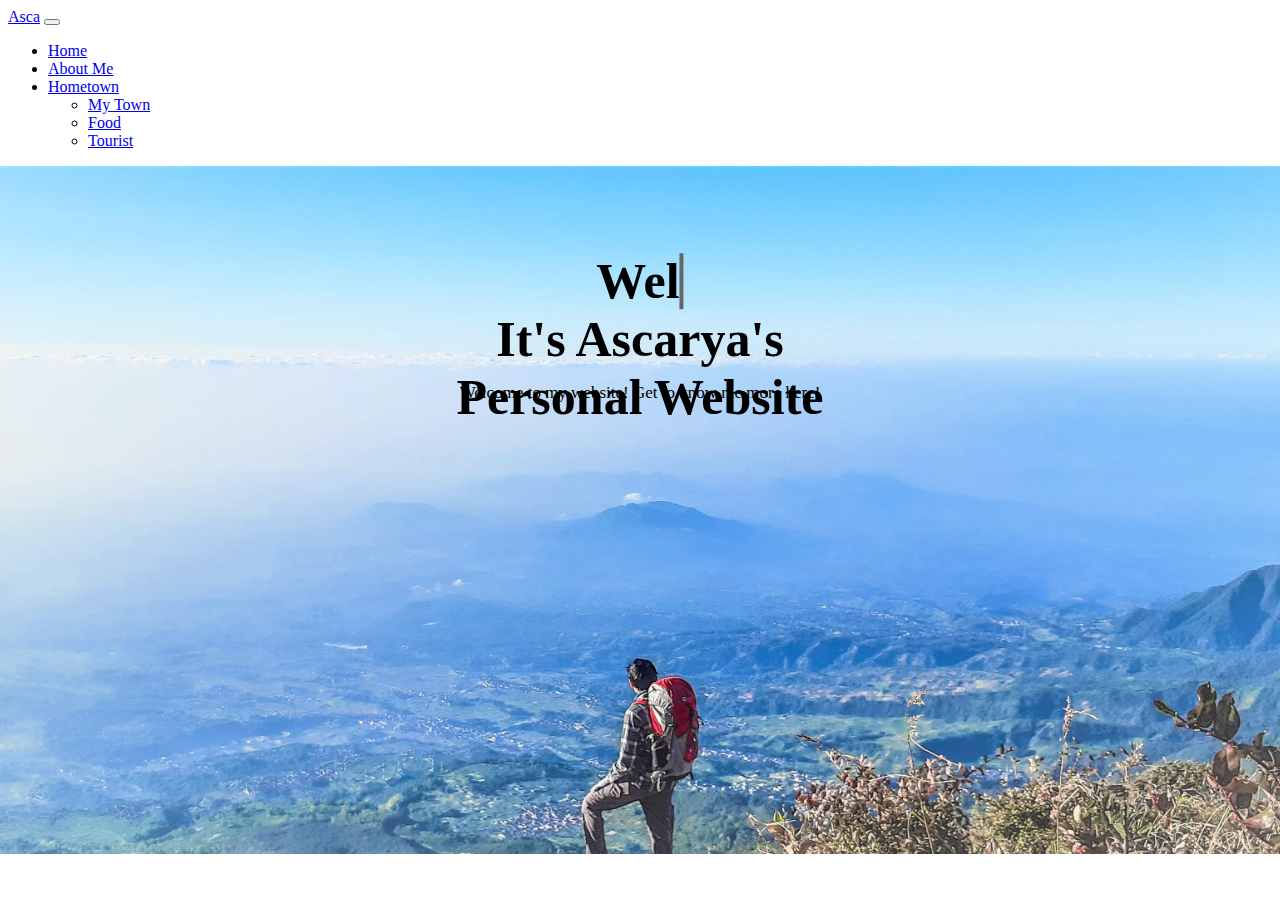
<file: index.html>
<!DOCTYPE html>
<html lang="en">
  <head>
    <!--Required meta tags-->
    <meta charset="utf-8" />
    <meta name="viewport" content="width=device-width, initial-scale=1" />
    <!--End of Required meta tags-->

    <!--Bootstrap CSS-->
    <link href="https://cdn.jsdelivr.net/npm/bootstrap@5.1.1/dist/css/bootstrap.min.css" rel="stylesheet" integrity="sha384-F3w7mX95PdgyTmZZMECAngseQB83DfGTowi0iMjiWaeVhAn4FJkqJByhZMI3AhiU" crossorigin="anonymous" />
    <!--End Of Bootstrap CSS-->

    <!--My CSS-->
    <link href="style.css" rel="stylesheet" />
    <!--End of My CSS-->

    <title>Ascarya</title>
  </head>
  <body>
    <!--Navbar-->
    <nav class="navbar navbar-expand-lg navbar-light shadow">
      <div class="container">
        <a class="navbar-brand" href="#">Asca</a>
        <button class="navbar-toggler" type="button" data-bs-toggle="collapse" data-bs-target="#navbarSupportedContent" aria-controls="navbarSupportedContent" aria-expanded="false" aria-label="Toggle navigation">
          <span class="navbar-toggler-icon"></span>
        </button>
        <div class="collapse navbar-collapse" id="navbarSupportedContent">
          <ul class="navbar-nav ms-auto">
            <li class="nav-item">
              <a class="nav-link active" aria-current="page" href="index.html">Home</a>
            </li>
            <li class="nav-item">
              <a class="nav-link" href="profile/profile.html">About Me</a>
            </li>
            <li class="nav-item dropdown">
              <a class="nav-link dropdown-toggle" href="#" id="navbarDropdown" role="button" data-bs-toggle="dropdown" aria-expanded="false"> Hometown </a>
              <ul class="dropdown-menu" aria-labelledby="navbarDropdown">
                <li><a class="dropdown-item" href="hometown/hometown.html">My Town</a></li>
                <li><a class="dropdown-item" href="food/food.html">Food</a></li>
                <li><a class="dropdown-item" href="tourist/tourist.html">Tourist</a></li>
              </ul>
            </li>
          </ul>
        </div>
      </div>
    </nav>
    <!--End of Navbar-->
    <body>

    <!--Jumbotron-->
    <section class="jumbotron align-items-center min-vh-100 text-center">
      <img src="img/bg-hmpg.jpg" class="img" alt="homepage" width="1519" />
      <h1 class="intro" style="font-family: trebuchet ms">
        <span
        class="txt-rotate"
        data-period="2000"
        data-rotate='[ "Welcome!", "Hello!", "Hi!", "Yellow!", "Hi There!" ]'></span>
        <br/>
        It's Ascarya's 
        <br />
        Personal Website
      </h1>
      <p class="welcome" style="font-family: trebuchet ms">Welcome to my website! Get to know me more here!</p>
    </section>
    <div class="container text-center">
      <div class="col">
        <h1 class="col-text1" style="color: black" style="font-family: trebuchet ms">About this Website</h1>
        <p class="col-text2" style="color: black" style="font-family: trebuchet ms">
          This website is Ascarya's personal website. The content of this website is about me and my hometown. You can check about me, my hometown, food and tourist destination in my hometown here:
        </p>
      </div>
      <div class="row">
        <div class="col-sm-3">
          <div class="card">
            <div class="card-body">
              <h5 class="card-title">About Me</h5>
              <p class="card-text">If you want to know about me more.</p>
              <a href="profile/profile.html" class="btn btn-primary">Go to the page</a>
            </div>
          </div>
        </div>
        <div class="col-sm-3">
          <div class="card">
            <div class="card-body">
              <h5 class="card-title">Hometown</h5>
              <p class="card-text">Check my about my hometown here</p>
              <a href="hometown/hometown.html" class="btn btn-primary">Go to the page</a>
            </div>
          </div>
        </div>
        <div class="col-sm-3">
          <div class="card">
            <div class="card-body">
              <h5 class="card-title">Food</h5>
              <p class="card-text">What food in my hometown?</p>
              <a href="profile/profile.html" class="btn btn-primary">Go to the page</a>
            </div>
          </div>
        </div>
        <div class="col-sm-3">
          <div class="card">
            <div class="card-body">
              <h5 class="card-title">Tourist</h5>
              <p class="card-text">Place to go in mmy hometown</p>
              <a href="tourist/tourist.html" class="btn btn-primary">Go to the page</a>
            </div>
          </div>
        </div>
      </div>
      <div class="container">
        <h1 class="space" style="color: black" style="font-family: trebuchet ms">_______________________</h1>
      </div>
    </div>
    <!--ENd of Jumbotron-->
    <script src="https://cdn.jsdelivr.net/npm/bootstrap@5.1.1/dist/js/bootstrap.bundle.min.js" integrity="sha384-/bQdsTh/da6pkI1MST/rWKFNjaCP5gBSY4sEBT38Q/9RBh9AH40zEOg7Hlq2THRZ" crossorigin="anonymous"></script>
    <script src="app.js"></script>
  </body>
</html>
</file>
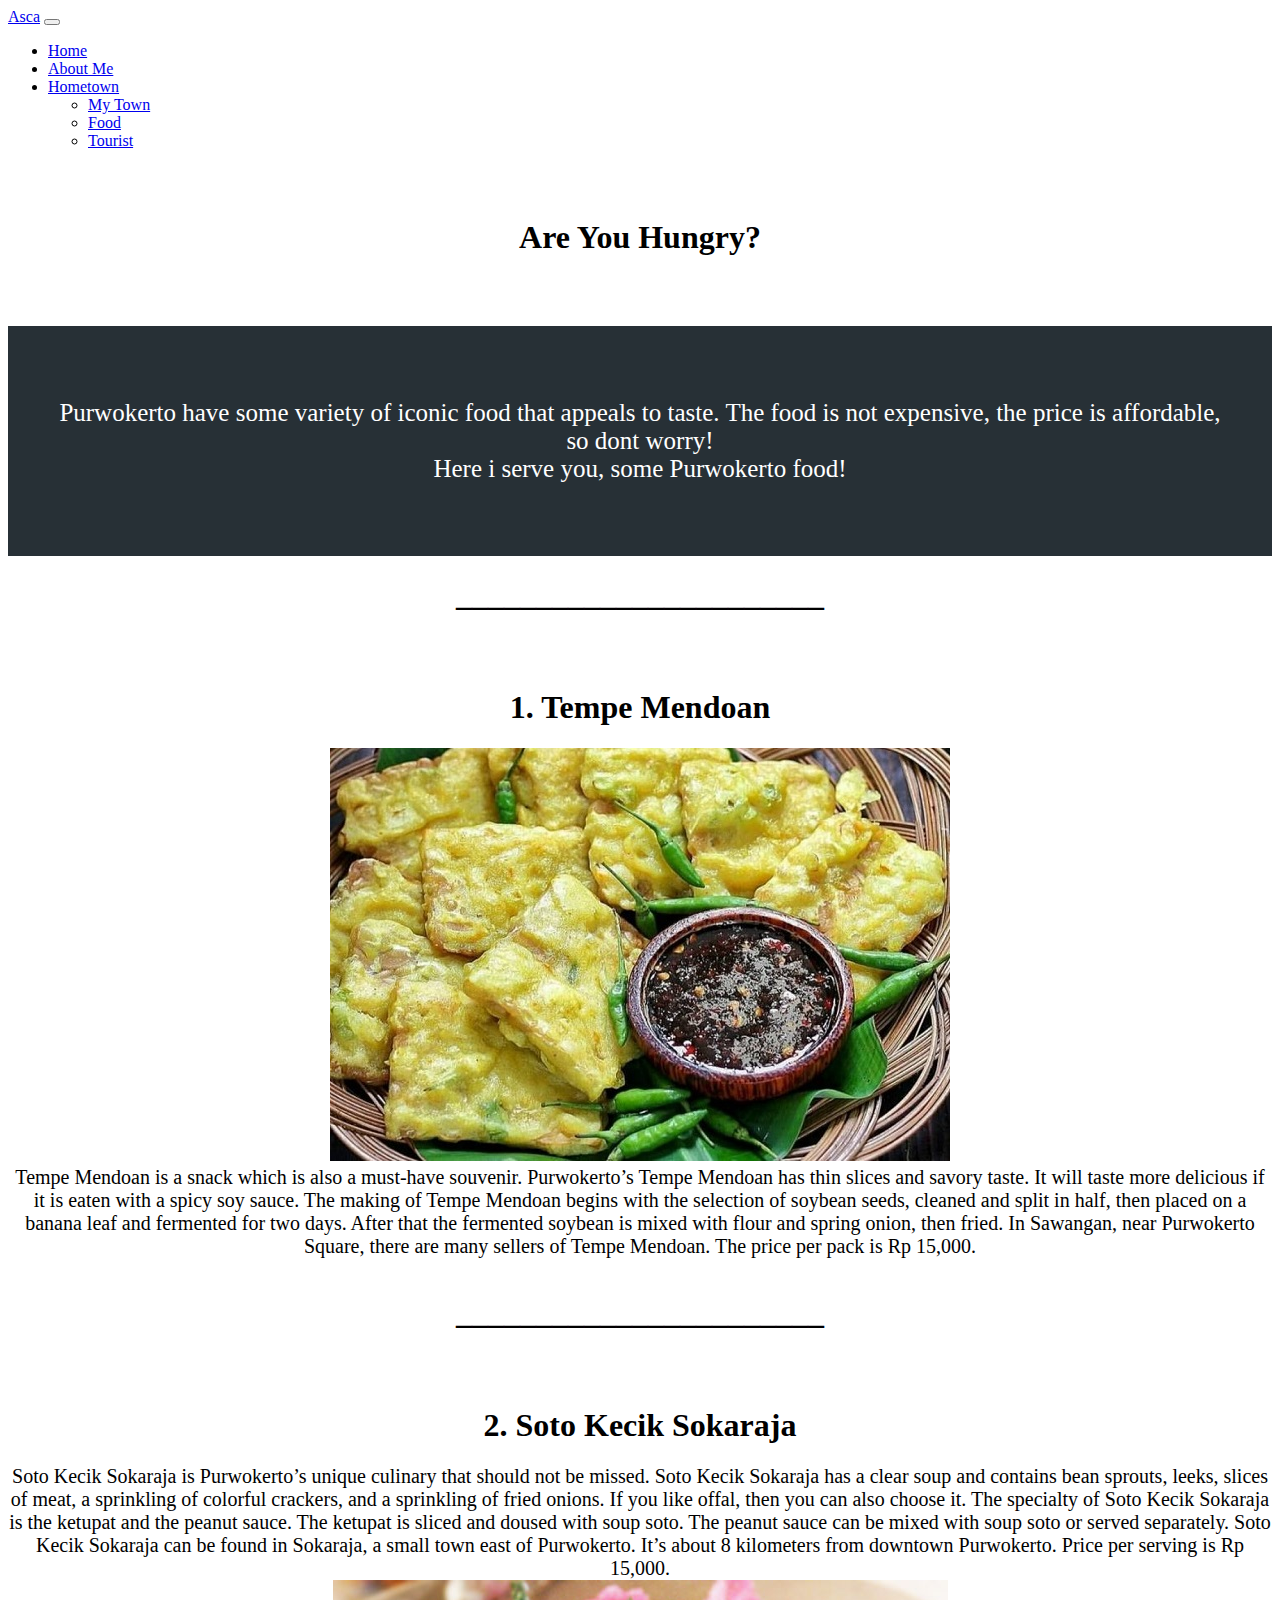
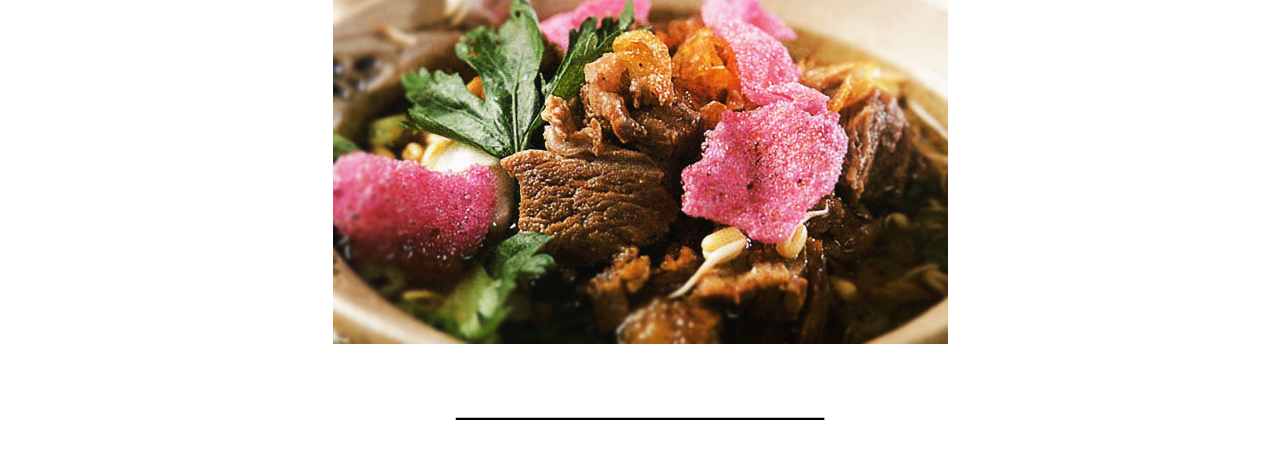
<file: food/food.html>
<!DOCTYPE html>
<html lang="en">
  <head>
    <!--Required meta tags-->
    <meta charset="utf-8" />
    <meta name="viewport" content="width=device-width, initial-scale=1" />
    <!--End of Required meta tags-->

    <!--Bootstrap CSS-->
    <link href="https://cdn.jsdelivr.net/npm/bootstrap@5.1.1/dist/css/bootstrap.min.css" rel="stylesheet" integrity="sha384-F3w7mX95PdgyTmZZMECAngseQB83DfGTowi0iMjiWaeVhAn4FJkqJByhZMI3AhiU" crossorigin="anonymous" />
    <!--End Of Bootstrap CSS-->

    <!--My CSS-->
    <link href="food.css" rel="stylesheet" />
    <!--End of My CSS-->

    <title>Ascarya</title>
  </head>
  <body>
    <!--Navbar-->
    <nav class="navbar navbar-expand-lg navbar-light shadow">
      <div class="container">
        <a class="navbar-brand" href="#">Asca</a>
        <button class="navbar-toggler" type="button" data-bs-toggle="collapse" data-bs-target="#navbarSupportedContent" aria-controls="navbarSupportedContent" aria-expanded="false" aria-label="Toggle navigation">
          <span class="navbar-toggler-icon"></span>
        </button>
        <div class="collapse navbar-collapse" id="navbarSupportedContent">
          <ul class="navbar-nav ms-auto">
            <li class="nav-item">
              <a class="nav-link" aria-current="page" href="../index.html">Home</a>
            </li>
            <li class="nav-item">
              <a class="nav-link" href="../profile/profile.html">About Me</a>
            </li>
            <li class="nav-item dropdown active">
              <a class="nav-link dropdown-toggle active" href="#" id="navbarDropdown" role="button" data-bs-toggle="dropdown" aria-expanded="false"> Hometown </a>
              <ul class="dropdown-menu" aria-labelledby="navbarDropdown">
                <li><a class="dropdown-item" href="../hometown/hometown.html">My Town</a></li>
                <li><a class="dropdown-item active" href="food.html">Food</a></li>
                <li><a class="dropdown-item" href="../tourist/tourist.html">Tourist</a></li>
              </ul>
            </li>
          </ul>
        </div>
      </div>
    </nav>
    <!--End of Navbar-->

    <!--Jumbotron-->
    <section class="jumbotron align-items-center min-vh-100 text-center">
      <h1 class="intro" style="color: black" style="font-family: trebuchet ms">Are You Hungry?</h1>
      <div class="row text-center" style="background-color: #273036">
        <p class="lead align-middle" style="color: white" style="font-family: trebuchet ms">Purwokerto have some variety of iconic food that appeals to taste. The food is not expensive, the price is affordable, so dont worry!</br>Here i serve you, some Purwokerto food!</p>
      </div>
      <div class="container">
        <div class="container">
            <h1 class="space" style="color: black" style="font-family: trebuchet ms">_______________________</h1>
        </div>
        <!--Mendoan-->
        <div class="row justify-content-center shadow">
          <h1 class="intro-row" style="color: black" style="font-family: trebuchet ms">1. Tempe Mendoan</h1>
          <div class="col-sm-6">
            <div class="card">
              <div class="card-body">
                <img src="../img/mendoan.jpg" class="card-img-top" alt="mendoan" />
              </div>
            </div>
          </div>
          <div class="col-sm-6">
            <div class="card">
              <div class="card-body" style="color: black" style="font-family: trebuchet ms">
                 Tempe Mendoan is a snack which is also a must-have souvenir. Purwokerto’s Tempe Mendoan has thin slices and savory taste. It will taste more delicious if it is eaten with a spicy soy sauce. The making of Tempe Mendoan begins
                with the selection of soybean seeds, cleaned and split in half, then placed on a banana leaf and fermented for two days. After that the fermented soybean is mixed with flour and spring onion, then fried. In Sawangan, near
                Purwokerto Square, there are many sellers of Tempe Mendoan. The price per pack is Rp 15,000.
              </div>
            </div>
          </div>
        </div>
        <!--End of Mendoan-->
        <div class="container">
            <h1 class="space" style="color: black" style="font-family: trebuchet ms">_______________________</h1>
        </div>
        <!--Soto-->
        <div class="row justify-content-center shadow">
          <h1 class="intro-row" style="color: black" style="font-family: trebuchet ms">2. Soto Kecik Sokaraja</h1>
          <div class="col-sm-6">
            <div class="card">
              <div class="card-body" style="color: black" style="font-family: trebuchet ms">
                Soto Kecik Sokaraja is Purwokerto’s unique culinary that should not be missed. Soto Kecik Sokaraja has a clear soup and contains bean sprouts, leeks, slices of meat, a sprinkling of colorful crackers, and a sprinkling of fried onions. If you like offal, then you can also choose it. The specialty of Soto Kecik Sokaraja is the ketupat and the peanut sauce. The ketupat is sliced and doused with soup soto. The peanut sauce can be mixed with soup soto or served separately. Soto Kecik Sokaraja can be found in Sokaraja, a small town east of Purwokerto. It’s about 8 kilometers from downtown Purwokerto. Price per serving is Rp 15,000.
              </div>
            </div>
          </div>
          <div class="col-sm-6">
            <div class="card">
              <div class="card-body">
                <img src="../img/soto.jpeg" class="card-img-top" alt="soto" />
              </div>
            </div>
          </div>
        </div>
        <!--End of Soto-->
        <div class="container">
            <h1 class="space" style="color: black" style="font-family: trebuchet ms">_______________________</h1>
        </div>
      </div>
    </section>
    <!--ENd of Jumbotron-->

    <script src="https://cdn.jsdelivr.net/npm/bootstrap@5.1.1/dist/js/bootstrap.bundle.min.js" integrity="sha384-/bQdsTh/da6pkI1MST/rWKFNjaCP5gBSY4sEBT38Q/9RBh9AH40zEOg7Hlq2THRZ" crossorigin="anonymous"></script>
  </body>
</html>
</file>
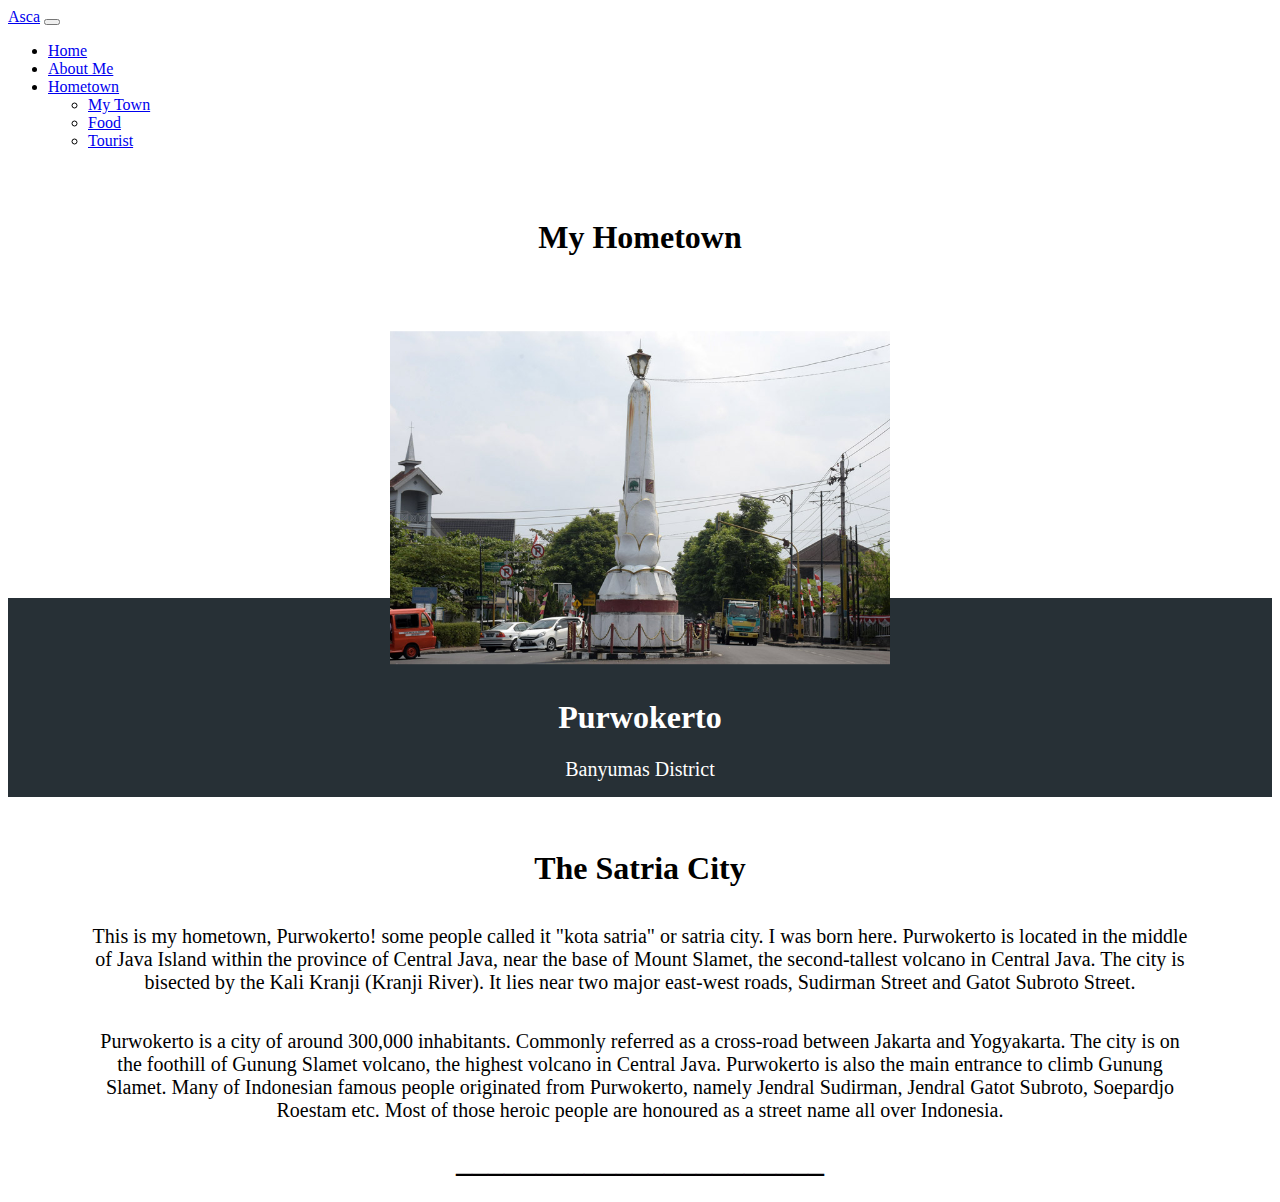
<file: hometown/hometown.html>
<!DOCTYPE html>
<html lang="en">
  <head>
    <!--Required meta tags-->
    <meta charset="utf-8" />
    <meta name="viewport" content="width=device-width, initial-scale=1" />
    <!--End of Required meta tags-->

    <!--Bootstrap CSS-->
    <link href="https://cdn.jsdelivr.net/npm/bootstrap@5.1.1/dist/css/bootstrap.min.css" rel="stylesheet" integrity="sha384-F3w7mX95PdgyTmZZMECAngseQB83DfGTowi0iMjiWaeVhAn4FJkqJByhZMI3AhiU" crossorigin="anonymous" />
    <!--End Of Bootstrap CSS-->

    <!--My CSS-->
    <link href="hometown.css" rel="stylesheet" />
    <!--End of My CSS-->

    <title>Ascarya</title>
  </head>
  <body>
    <!--Navbar-->
    <nav class="navbar navbar-expand-lg navbar-light shadow">
      <div class="container">
        <a class="navbar-brand" href="#">Asca</a>
        <button class="navbar-toggler" type="button" data-bs-toggle="collapse" data-bs-target="#navbarSupportedContent" aria-controls="navbarSupportedContent" aria-expanded="false" aria-label="Toggle navigation">
          <span class="navbar-toggler-icon"></span>
        </button>
        <div class="collapse navbar-collapse" id="navbarSupportedContent">
          <ul class="navbar-nav ms-auto">
            <li class="nav-item">
              <a class="nav-link" aria-current="page" href="../index.html">Home</a>
            </li>
            <li class="nav-item">
              <a class="nav-link" href="../profile/profile.html">About Me</a>
            </li>
            <li class="nav-item dropdown">
              <a class="nav-link dropdown-toggle active" href="#" id="navbarDropdown" role="button" data-bs-toggle="dropdown" aria-expanded="false"> Hometown </a>
              <ul class="dropdown-menu" aria-labelledby="navbarDropdown">
                <li><a class="dropdown-item active" href="hometown/hometown.html">My Town</a></li>
                <li><a class="dropdown-item" href="../food/food.html">Food</a></li>
                <li><a class="dropdown-item" href="../tourist/tourist.html">Tourist</a></li>
              </ul>
            </li>
          </ul>
        </div>
      </div>
    </nav>
    <!--End of Navbar-->

    <!--Jumbotron-->
    <section class="jumbotron align-items-center min-vh-100 text-center">
      <div class="container">
        <div class="intro">
          <h1 class="intro" style="color: black" style="font-family: trebuchet ms">My Hometown</h1>
        </div>
        <img src="../img/tugu.jpg" class="img" alt="homepage" width="500" />
      </div>
      <div class="row text-center" style="background-color: #273036">
        <div class="text1">
          <h1 class="about1" style="color: white" style="font-family: trebuchet ms">Purwokerto</h1>
          <p class="about2" style="color: white" style="font-family: trebuchet ms">Banyumas District</p>
        </div>
      </div>
      <div class"container">
        <h1 class="intro2" style="color: black" style="font-family: trebuchet ms">The Satria City</h1>
        <p class="lead align-middle" style="color: black" style="font-family: trebuchet ms">
            This is my hometown, Purwokerto! some people called it "kota satria" or satria city. I was born here. Purwokerto is located in the middle of Java Island within the province of Central Java, near the base of Mount Slamet, the second-tallest volcano in Central Java. The city is
            bisected by the Kali Kranji (Kranji River). It lies near two major east-west roads, Sudirman Street and Gatot Subroto Street.<br />
        </p>
        <p class="lead align-middle" style="color: black" style="font-family: trebuchet ms">
            Purwokerto is a city of around 300,000 inhabitants. Commonly referred as a cross-road between Jakarta and Yogyakarta. The city is on the foothill of Gunung Slamet volcano, the highest volcano in Central Java. Purwokerto is also the main entrance to climb Gunung Slamet. Many of Indonesian famous people originated from Purwokerto, namely Jendral Sudirman, Jendral Gatot Subroto, Soepardjo Roestam etc. Most of those heroic people are honoured as a street name all over Indonesia.
        </p>
       </div>
        <div class="container">
            <h1 class="space" style="color: black" style="font-family: trebuchet ms">_______________________</h1>
        </div>
    </section>
    <!--ENd of Jumbotron-->

    <script src="https://cdn.jsdelivr.net/npm/bootstrap@5.1.1/dist/js/bootstrap.bundle.min.js" integrity="sha384-/bQdsTh/da6pkI1MST/rWKFNjaCP5gBSY4sEBT38Q/9RBh9AH40zEOg7Hlq2THRZ" crossorigin="anonymous"></script>
  </body>
</html>
</file>
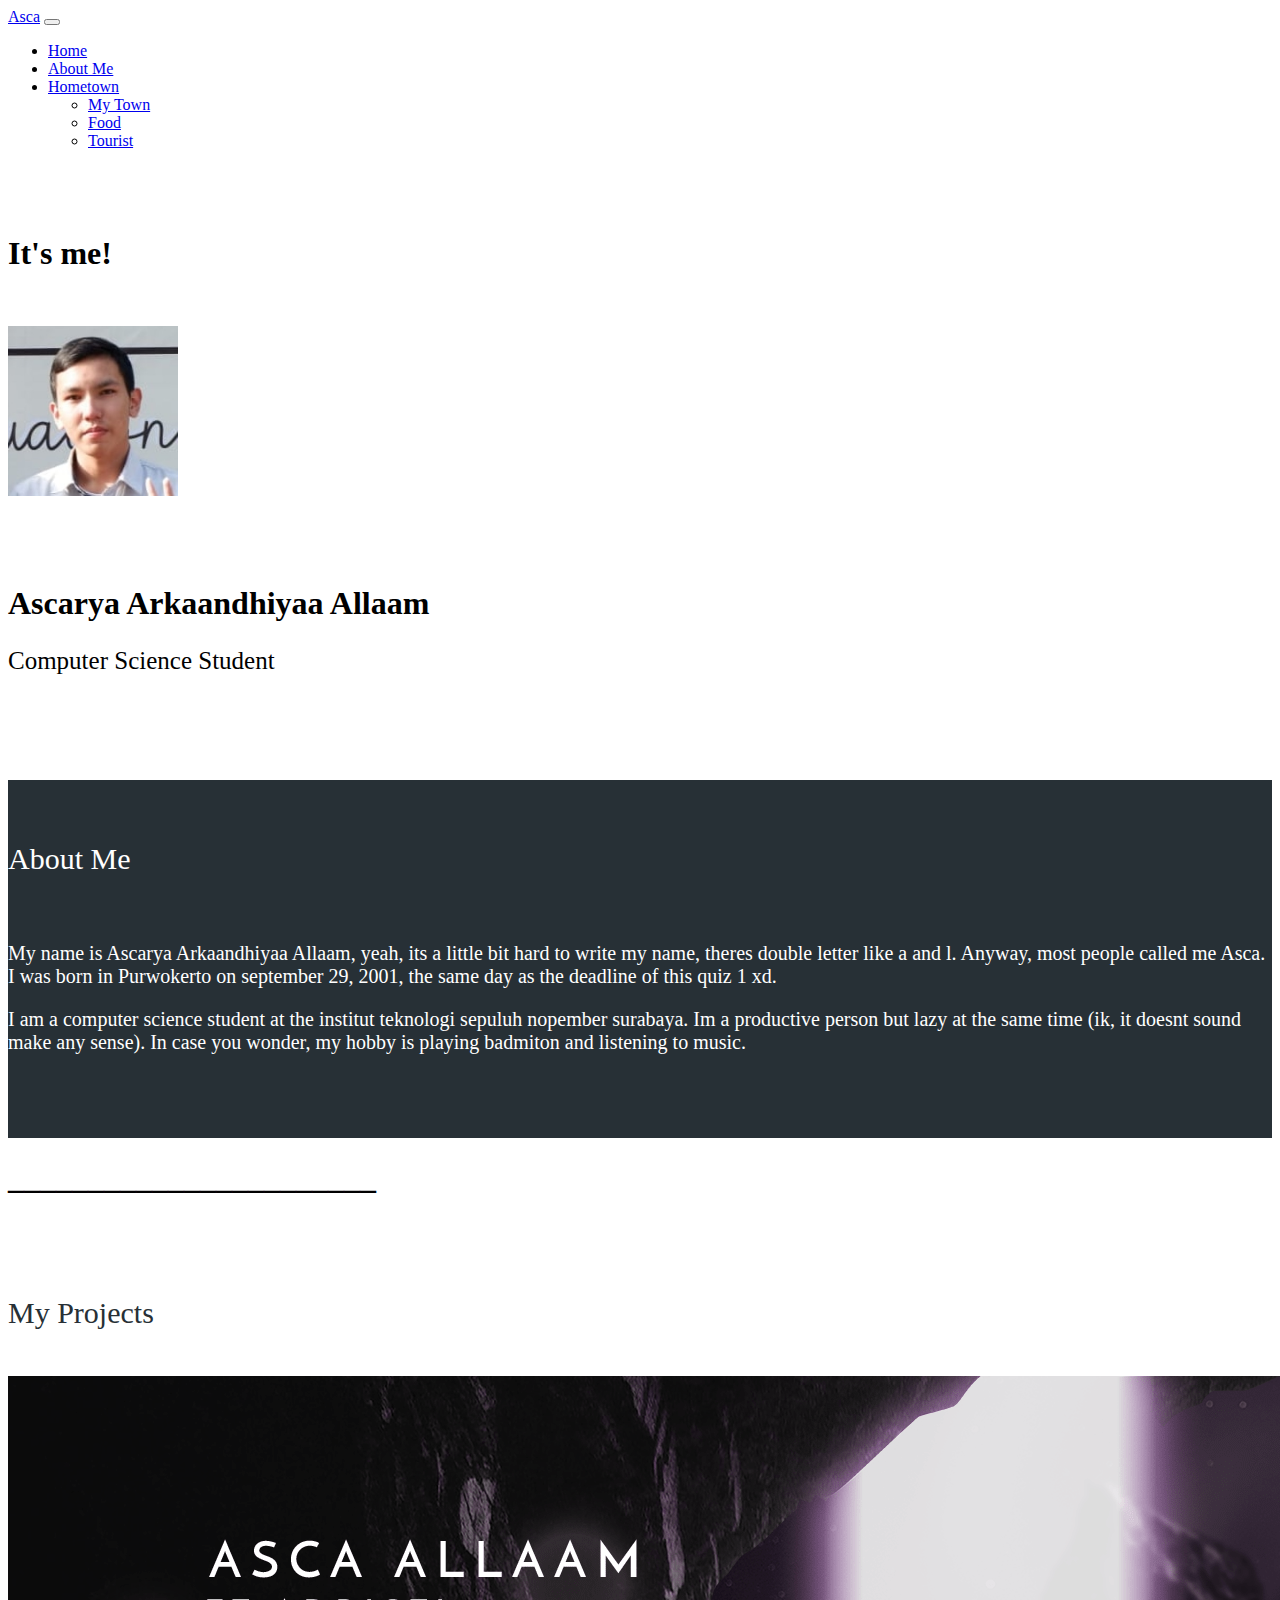
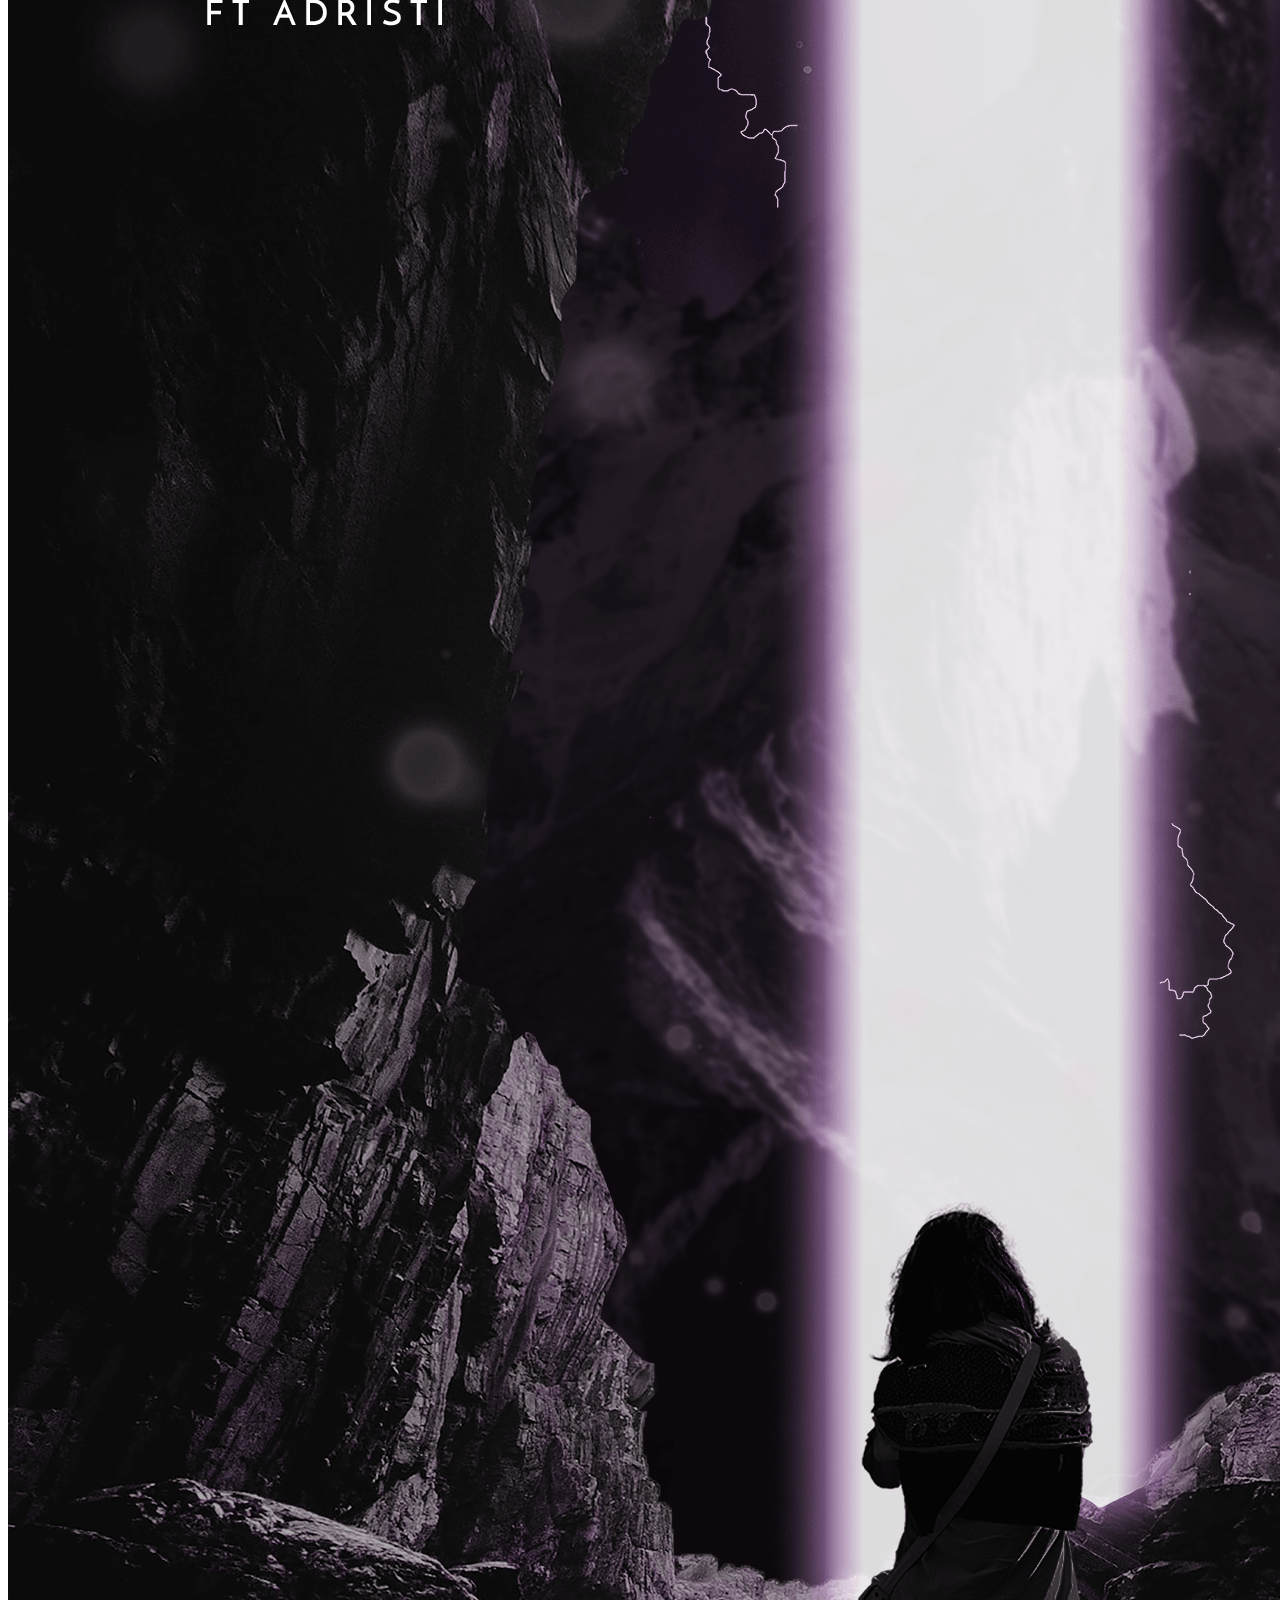
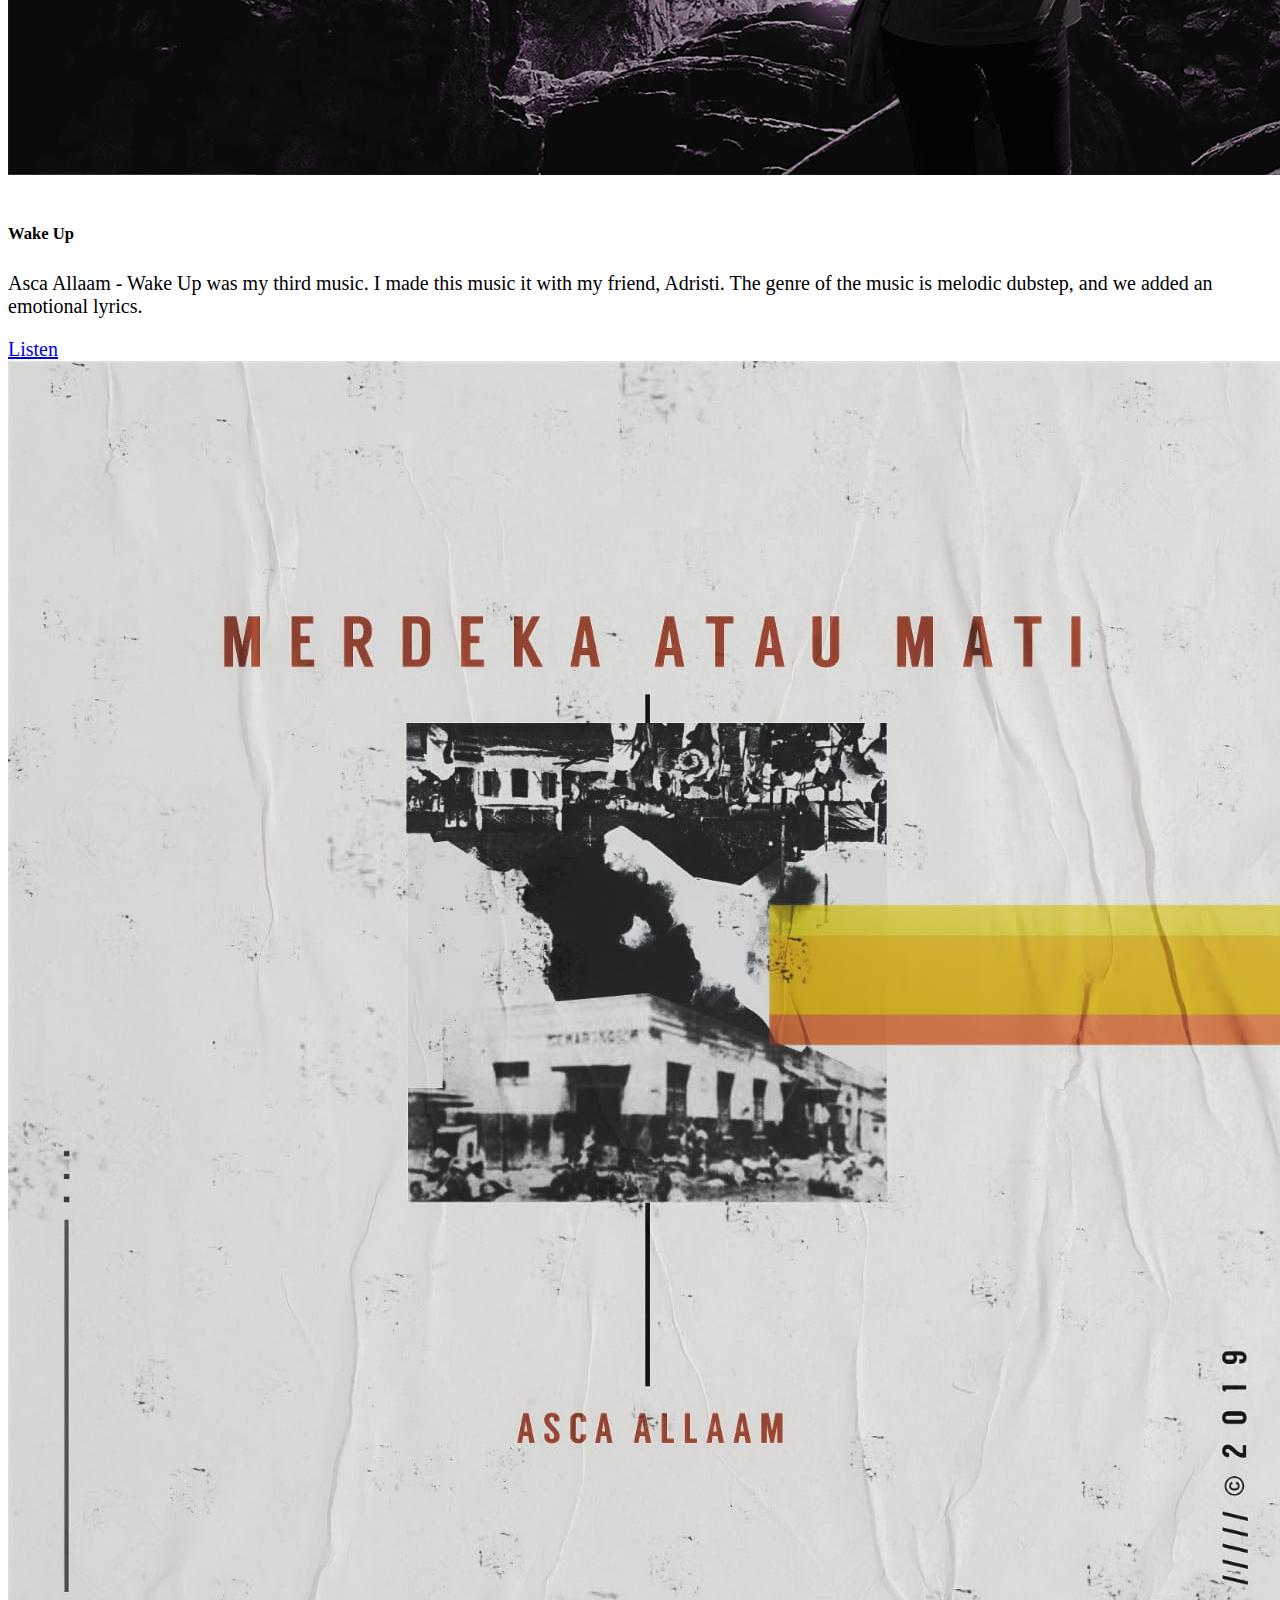
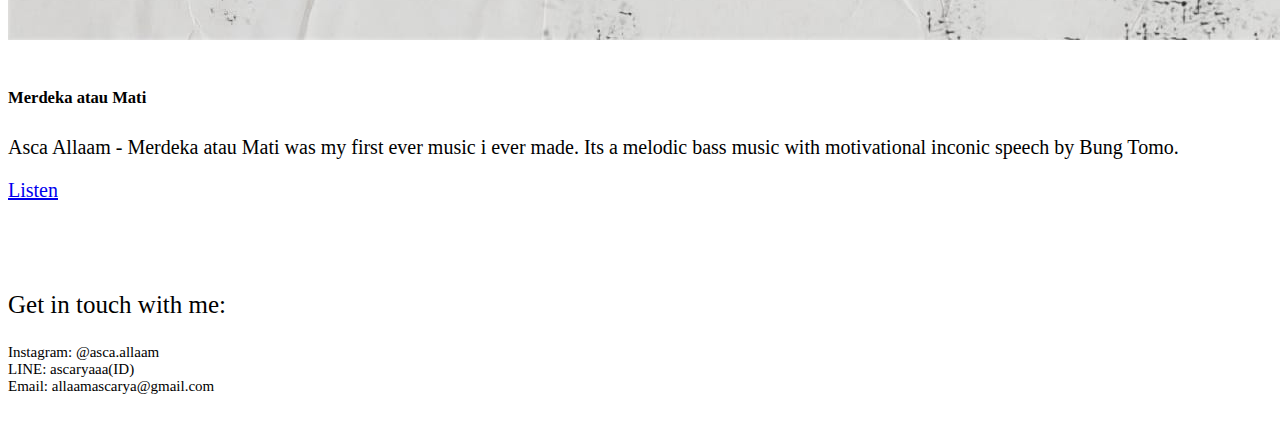
<file: pro/profile.html>
<!DOCTYPE html>
<html lang="en">
  <head>
    <!--Required meta tags-->
    <meta charset="utf-8" />
    <meta name="viewport" content="width=device-width, initial-scale=1" />
    <!--End of Required meta tags-->

    <!--Bootstrap CSS-->
    <link href="https://cdn.jsdelivr.net/npm/bootstrap@5.1.1/dist/css/bootstrap.min.css" rel="stylesheet" integrity="sha384-F3w7mX95PdgyTmZZMECAngseQB83DfGTowi0iMjiWaeVhAn4FJkqJByhZMI3AhiU" crossorigin="anonymous" />
    <!--End Of Bootstrap CSS-->

    <!--My CSS-->
    <link href="profile.css" rel="stylesheet" />
    <!--End of My CSS-->

    <title>Ascarya</title>
  </head>
  <body>
    <!--Navbar-->
    <nav class="navbar navbar-expand-lg navbar-light shadow">
      <div class="container">
        <a class="navbar-brand" href="#">Asca</a>
        <button class="navbar-toggler" type="button" data-bs-toggle="collapse" data-bs-target="#navbarSupportedContent" aria-controls="navbarSupportedContent" aria-expanded="false" aria-label="Toggle navigation">
          <span class="navbar-toggler-icon"></span>
        </button>
        <div class="collapse navbar-collapse" id="navbarSupportedContent">
          <ul class="navbar-nav ms-auto">
            <li class="nav-item">
              <a class="nav-link" aria-current="page" href="../index.html">Home</a>
            </li>
            <li class="nav-item">
              <a class="nav-link active" href="profile.html">About Me</a>
            </li>
            <li class="nav-item dropdown">
              <a class="nav-link dropdown-toggle" href="#" id="navbarDropdown" role="button" data-bs-toggle="dropdown" aria-expanded="false"> Hometown </a>
              <ul class="dropdown-menu" aria-labelledby="navbarDropdown">
                <li><a class="dropdown-item" href="../hometown/hometown.html">My Town</a></li>
                <li><a class="dropdown-item" href="../food/food.html">Food</a></li>
                <li><a class="dropdown-item" href="../tourist/tourist.html">Tourist</a></li>
              </ul>
            </li>
          </ul>
        </div>
      </div>
    </nav>
    <!--End of Navbar-->

    <!--Jumbotron-->
    <section class="jumbotron jumbotron align-items-center min-vh-100 text-center">
      <div class="intro">
        <h1 class="itsme" style="font-family: trebuchet ms">It's me!</h1>
      </div>
      <img src="../img/face-prfl.jpg" class="img rounded-circle" alt="profile" width="170" />
      <div class="text1">
        <h1 class="about1" style="font-family: trebuchet ms">Ascarya Arkaandhiyaa Allaam</h1>
        <p class="about2" style="font-family: trebuchet ms">Computer Science Student</p>
      </div>
      <div class="row text-center" style="background-color: #273036">
        <div class="col">
          <p class="col-text" style="color: white" style="font-family: trebuchet ms">About Me</p>
        </div>
        <div class="row justify-content-center">
          <div class="col-4" style="color: white" style="font-family: trebuchet ms">
            <p>
              My name is Ascarya Arkaandhiyaa Allaam, yeah, its a little bit hard to write my name, theres double letter like a and l. Anyway, most people called me Asca. I was born in Purwokerto on september 29, 2001, the same day as the
              deadline of this quiz 1 xd.
            </p>
          </div>
          <div class="col-4" style="color: white" style="font-family: trebuchet ms">
            <p>
              I am a computer science student at the institut teknologi sepuluh nopember surabaya. Im a productive person but lazy at the same time (ik, it doesnt sound make any sense). In case you wonder, my hobby is playing badmiton and
              listening to music.
            </p>
          </div>
        </div>
      </div>
      <div class="container">
        <h1 class="space" style="color: black" style="font-family: trebuchet ms">_______________________</h1>
      </div>
      <div class="container">
        <div class="col2">
          <p class="col2-text" style="color: #273036" style="font-family: trebuchet ms">My Projects</p>
        </div>
        <div class="row">
          <div class="col-sm-6">
            <div class="card">
              <div class="card-body">
                <img src="../img/project1.png" class="card-img-top" alt="project1" />
                <h5 class="card-title">Wake Up</h5>
                <p class="card-text">Asca Allaam - Wake Up was my third music. I made this music it with my friend, Adristi. The genre of the music is melodic dubstep, and we added an emotional lyrics.</p>
                <a href="https://www.youtube.com/watch?v=t-4bgsEKWVY" class="btn btn-primary">Listen</a>
              </div>
            </div>
          </div>
          <div class="col-sm-6">
            <div class="card">
              <div class="card-body">
                <img src="../img/project2.jpg" class="card-img-top" alt="project2" />
                <h5 class="card-title">Merdeka atau Mati</h5>
                <p class="card-text">Asca Allaam - Merdeka atau Mati was my first ever music i ever made. Its a melodic bass music with motivational inconic speech by Bung Tomo.</p>
                <a href="https://www.youtube.com/watch?v=PiH4RVjetkQ" class="btn btn-primary">Listen</a>
              </div>
            </div>
          </div>
        </div>
      </div>
      <div class="row2 text-center shadow" style="background-color: #ffff">
        <div class="col3">
          <p class="col3-text" style="color: #black" style="font-family: trebuchet ms">Get in touch with me:</p>
          <p class="col3-text2">Instagram: @asca.allaam<br />LINE: ascaryaaa(ID)<br />Email: allaamascarya@gmail.com</p>
        </div>
      </div>
    </section>
    <!--ENd of Jumbotron-->
    <script src="https://cdn.jsdelivr.net/npm/bootstrap@5.1.1/dist/js/bootstrap.bundle.min.js" integrity="sha384-/bQdsTh/da6pkI1MST/rWKFNjaCP5gBSY4sEBT38Q/9RBh9AH40zEOg7Hlq2THRZ" crossorigin="anonymous"></script>
  </body>
</html>
</file>
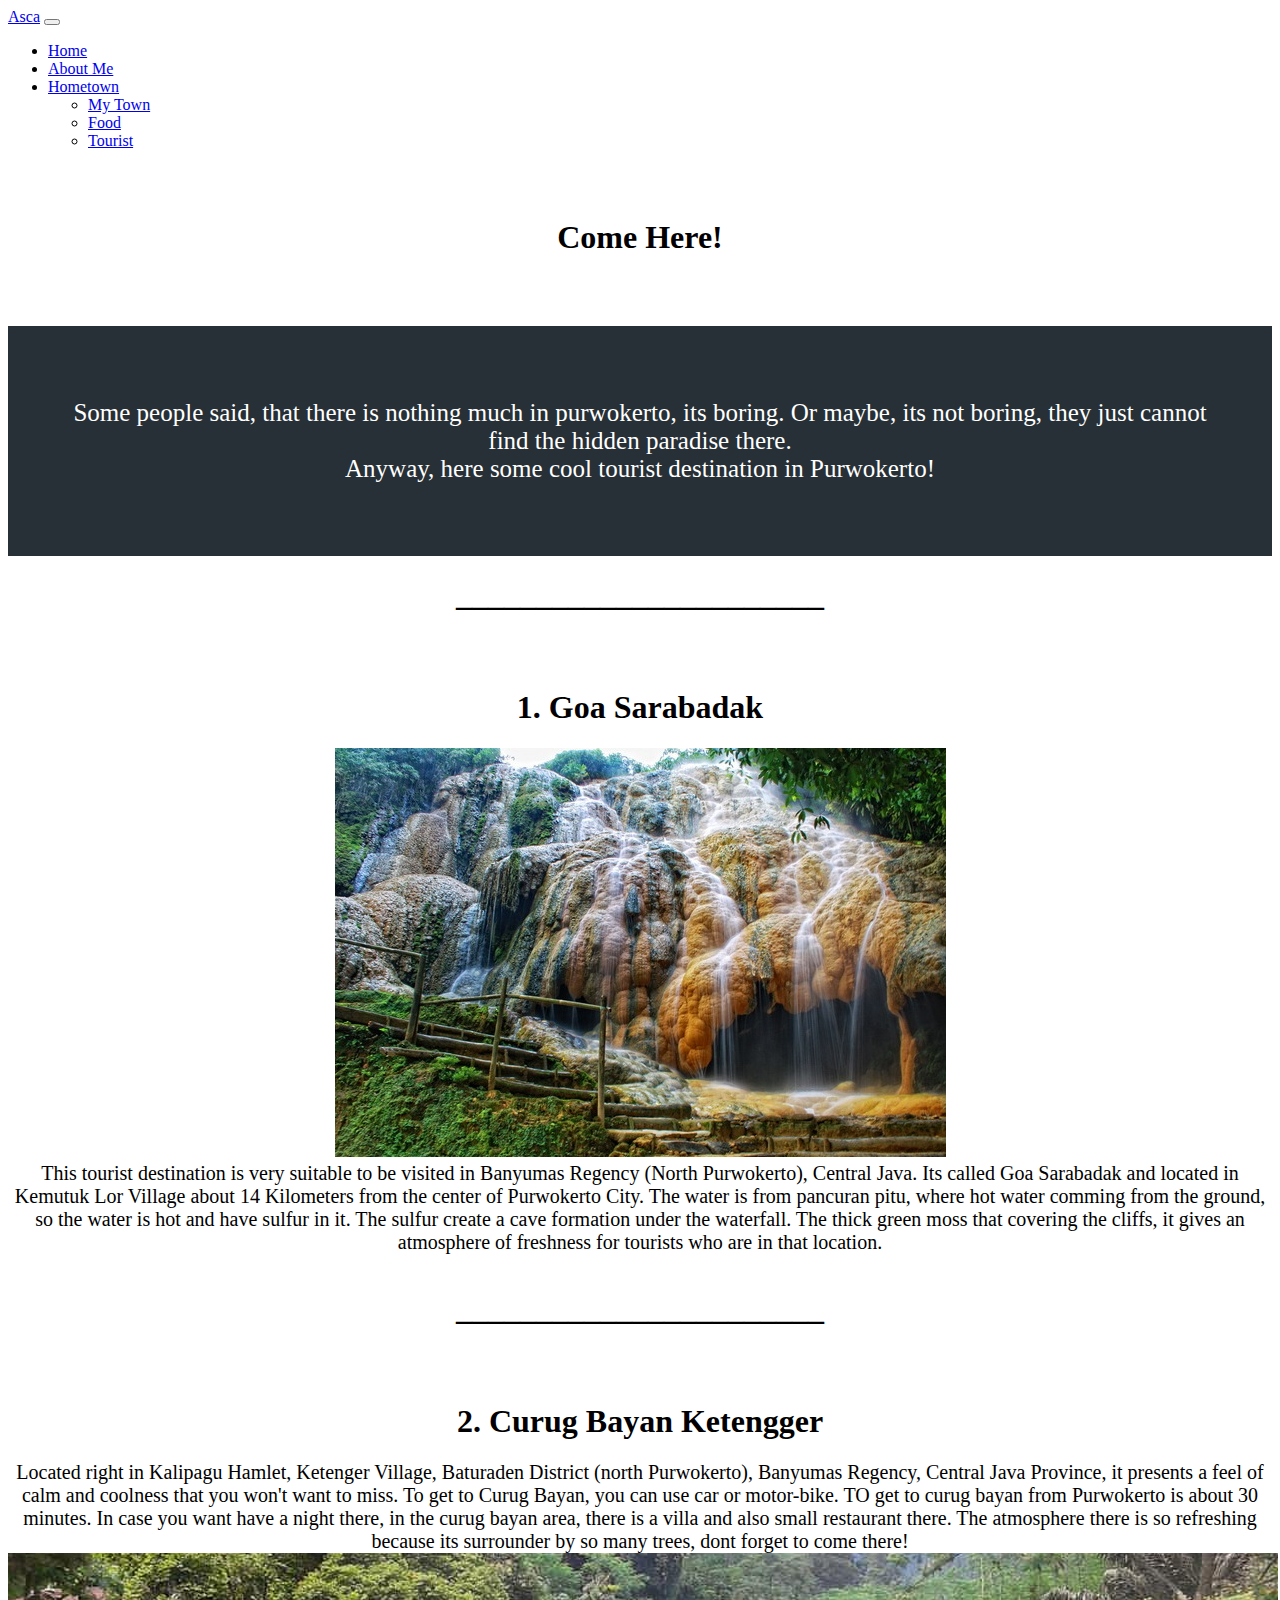
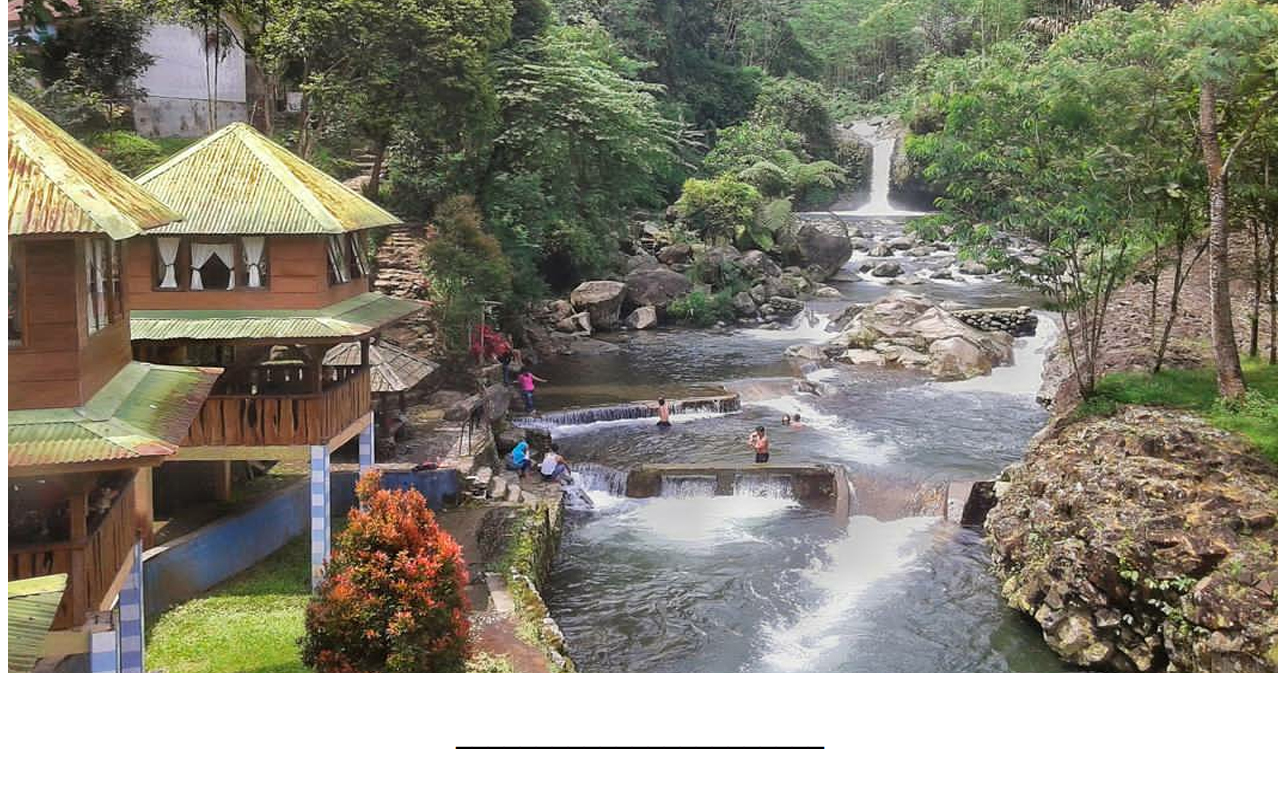
<file: tourist/tourist.html>
<!DOCTYPE html>
<html lang="en">
  <head>
    <!--Required meta tags-->
    <meta charset="utf-8" />
    <meta name="viewport" content="width=device-width, initial-scale=1" />
    <!--End of Required meta tags-->

    <!--Bootstrap CSS-->
    <link href="https://cdn.jsdelivr.net/npm/bootstrap@5.1.1/dist/css/bootstrap.min.css" rel="stylesheet" integrity="sha384-F3w7mX95PdgyTmZZMECAngseQB83DfGTowi0iMjiWaeVhAn4FJkqJByhZMI3AhiU" crossorigin="anonymous" />
    <!--End Of Bootstrap CSS-->

    <!--My CSS-->
    <link href="tourist.css" rel="stylesheet" />
    <!--End of My CSS-->

    <title>Ascarya</title>
  </head>
  <body>
    <!--Navbar-->
    <nav class="navbar navbar-expand-lg navbar-light shadow">
      <div class="container">
        <a class="navbar-brand" href="#">Asca</a>
        <button class="navbar-toggler" type="button" data-bs-toggle="collapse" data-bs-target="#navbarSupportedContent" aria-controls="navbarSupportedContent" aria-expanded="false" aria-label="Toggle navigation">
          <span class="navbar-toggler-icon"></span>
        </button>
        <div class="collapse navbar-collapse" id="navbarSupportedContent">
          <ul class="navbar-nav ms-auto">
            <li class="nav-item">
              <a class="nav-link" aria-current="page" href="../index.html">Home</a>
            </li>
            <li class="nav-item">
              <a class="nav-link" href="../profile/profile.html">About Me</a>
            </li>
            <li class="nav-item dropdown active">
              <a class="nav-link dropdown-toggle active" href="#" id="navbarDropdown" role="button" data-bs-toggle="dropdown" aria-expanded="false"> Hometown </a>
              <ul class="dropdown-menu" aria-labelledby="navbarDropdown">
                <li><a class="dropdown-item" href="../hometown/hometown.html">My Town</a></li>
                <li><a class="dropdown-item" href="../food/food.html">Food</a></li>
                <li><a class="dropdown-item active" href="tourist.html">Tourist</a></li>
              </ul>
            </li>
          </ul>
        </div>
      </div>
    </nav>
    <!--End of Navbar-->

    <!--Jumbotron-->
    <section class="jumbotron align-items-center min-vh-100 text-center">
      <h1 class="intro" style="color: black" style="font-family: trebuchet ms">Come Here!</h1>
      <div class="row text-center" style="background-color: #273036">
        <p class="lead align-middle" style="color: white" style="font-family: trebuchet ms">Some people said, that there is nothing much in purwokerto, its boring. Or maybe, its not boring, they just cannot find the hidden paradise there.</br> Anyway, here some cool tourist destination in Purwokerto!</p>
      </div>
      <div class="container">
        <div class="container">
            <h1 class="space" style="color: black" style="font-family: trebuchet ms">_______________________</h1>
        </div>
        <!--Mendoan-->
        <div class="row justify-content-center shadow">
          <h1 class="intro-row" style="color: black" style="font-family: trebuchet ms">1. Goa Sarabadak</h1>
          <div class="col-sm-6">
            <div class="card">
              <div class="card-body">
                <img src="../img/Pancuran.jpg" class="card-img-top" alt="PancuranGoa" />
              </div>
            </div>
          </div>
          <div class="col-sm-6">
            <div class="card">
              <div class="card-body" style="color: black" style="font-family: trebuchet ms">
                 This tourist destination is very suitable to be visited in Banyumas Regency (North Purwokerto), Central Java. Its called Goa Sarabadak and located in Kemutuk Lor Village about 14 Kilometers from the center of Purwokerto City. The water is from pancuran pitu, where hot water comming from the ground, so the water is hot and have sulfur in it. The sulfur create a cave formation under the waterfall. The thick green moss that covering the cliffs, it gives an atmosphere of freshness for tourists who are in that location.
              </div>
            </div>
          </div>
        </div>
        <!--End of Mendoan-->
        <div class="container">
            <h1 class="space" style="color: black" style="font-family: trebuchet ms">_______________________</h1>
        </div>
        <!--Soto-->
        <div class="row justify-content-center shadow">
          <h1 class="intro-row" style="color: black" style="font-family: trebuchet ms">2. Curug Bayan Ketengger</h1>
          <div class="col-sm-6">
            <div class="card">
              <div class="card-body" style="color: black" style="font-family: trebuchet ms">
                Located right in Kalipagu Hamlet, Ketenger Village, Baturaden District (north Purwokerto), Banyumas Regency, Central Java Province, it presents a feel of calm and coolness that you won't want to miss. To get to Curug Bayan, you can use car or motor-bike. TO get to curug bayan from Purwokerto is about 30 minutes. In case you want have a night there, in the curug bayan area, there is a villa and also small restaurant there. The atmosphere there is so refreshing because its surrounder by so many trees, dont forget to come there!
              </div>
            </div>
          </div>
          <div class="col-sm-6">
            <div class="card">
              <div class="card-body">
                <img src="../img/Ketengger.jpg" class="card-img-top" alt="bayan-ketengger" />
              </div>
            </div>
          </div>
        </div>
        <!--End of Soto-->
        <div class="container">
            <h1 class="space" style="color: black" style="font-family: trebuchet ms">_______________________</h1>
        </div>
      </div>
    </section>
    <!--ENd of Jumbotron-->

    <script src="https://cdn.jsdelivr.net/npm/bootstrap@5.1.1/dist/js/bootstrap.bundle.min.js" integrity="sha384-/bQdsTh/da6pkI1MST/rWKFNjaCP5gBSY4sEBT38Q/9RBh9AH40zEOg7Hlq2THRZ" crossorigin="anonymous"></script>
  </body>
</html>
</file>
<file: style.css>
.jumbotron {
  position: relative;
  text-align: center;
  color: white;
}
.img {
  position: absolute;
  left: 50%;
  transform: translate(-50%, 0%);
}
.intro {
  text-align: center;
  color: black;
  position: absolute;
  left: 50%;
  transform: translate(-50%, 30%);
  font-size: 50px;
}
.welcome {
  text-align: center;
  color: black;
  position: absolute;
  left: 50%;
  transform: translate(-50%, 800%);
  font-size: 17px;
}
@media (min-width: 564px) {
  .welcome {
    text-align: center;
    color: black;
    position: absolute;
    left: 50%;
    transform: translate(-50%, 650%);
    font-size: 17px;
  }
}
@media (min-width: 777px) {
  .welcome {
    text-align: center;
    color: black;
    position: absolute;
    left: 50%;
    transform: translate(-50%, 500%);
    font-size: 17px;
  }
}
@media (min-width: 826px) {
  .welcome {
    text-align: center;
    color: black;
    position: absolute;
    left: 50%;
    transform: translate(-50%, 1000%);
    font-size: 17px;
  }
}
</file>
<file: food/food.css>
.jumbotron {
  position: relative;
  text-align: center;
  color: white;
}
.img {
  padding-bottom: 3rem;
}
.intro {
  padding-top: 3rem;
  padding-bottom: 3rem;
}
.about2 {
  font-size: 25px;
  padding-bottom: 1rem;
}
.lead {
  padding-right: 3rem;
  padding-left: 3rem;
  padding-top: 2rem;
  padding-bottom: 2rem;
  font-size: 25px;
}
.col-6 {
  font-size: 24px;
}
.row {
  padding-top: 1rem;
  padding-bottom: 1rem;
}
.card-body {
  font-size: 20px;
}
.space {
  padding-bottom: 1rem;
}
</file>
<file: hometown/hometown.css>
.jumbotron {
  position: relative;
  text-align: center;
  color: white;
}
.img {
  position: absolute;
  padding-bottom: 3rem;
  left: 50%;
  transform: translate(-50%, -70%);
}
.intro {
  padding-top: 1rem;
  padding-bottom: 10rem;
}
.about2 {
  font-size: 20px;
  padding-bottom: 1rem;
}
.lead {
  padding-right: 5rem;
  padding-left: 5rem;
  padding-top: 1rem;
  font-size: 20px;
}
.row {
  padding-top: 5rem;
}
.intro2 {
  padding-top: 2rem;
}
</file>
<file: pro/profile.css>
.intro {
  padding-bottom: 2rem;
}
.jumbotron {
  position: relative;
  padding-top: 3rem;
}
.text1 {
  padding-top: 2rem;
}
.about1 {
  padding-top: 2rem;
}
.about2 {
  padding-bottom: 5rem;
  font-size: 25px;
}
.col {
  padding-top: 1rem;
  font-size: 30px;
}
.row {
  padding-top: 1rem;
  font-size: 20px;
  padding-bottom: 2rem;
}
.col2 {
  padding-top: 1rem;
  font-size: 30px;
}
.col2-text {
  padding-top: 2rem;
}
.card-title {
  padding-top: 1rem;
}
.col3-text {
  padding-top: 2rem;
  font-size: 25px;
}
.col3-text2 {
  font-size: 15px;
  padding-bottom: 2rem;
}
</file>
<file: tourist/tourist.css>
.jumbotron {
  position: relative;
  text-align: center;
  color: white;
}
.img {
  padding-bottom: 3rem;
}
.intro {
  padding-top: 3rem;
  padding-bottom: 3rem;
}
.about2 {
  font-size: 25px;
  padding-bottom: 1rem;
}
.lead {
  padding-right: 3rem;
  padding-left: 3rem;
  padding-top: 2rem;
  padding-bottom: 2rem;
  font-size: 25px;
}
.col-6 {
  font-size: 24px;
}
.row {
  padding-top: 1rem;
  padding-bottom: 1rem;
}
.card-body {
  font-size: 20px;
}
.space {
  padding-bottom: 1rem;
}
</file>
